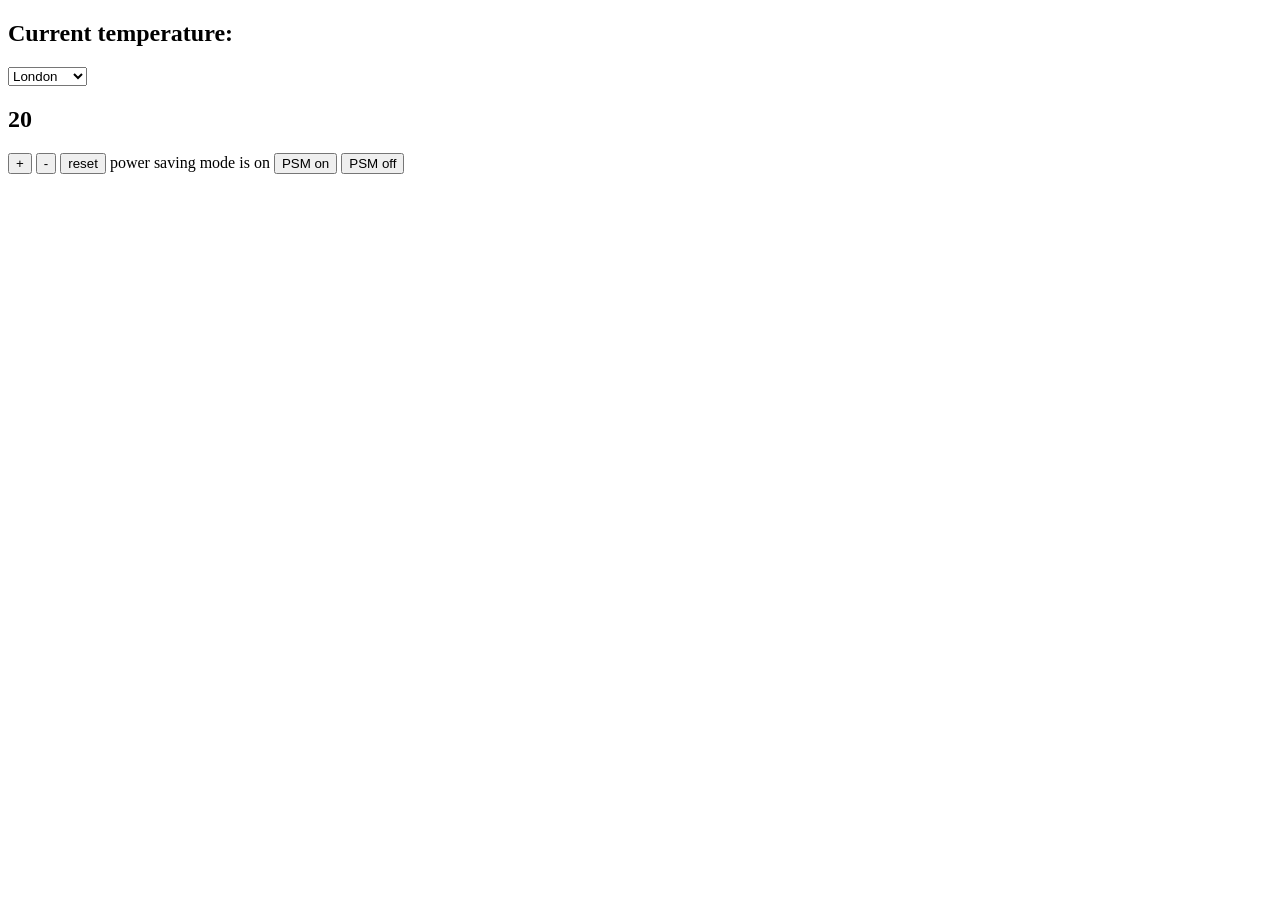
<file: index.html>
<!DOCTYPE html>
<html>
  <head>
    <title> Thermostat </title>
    <link rel="stylesheet" type="text/css" href="public/thermostat.css" />
  </head>
  <body>
    <section>
      <h1>Current temperature: <span id="current-temperature"></span></h1>
      <select id="current-city">
        <option value="London">London</option>
        <option value="New york">New York</option>
        <option value="Paris">Paris</option>
        <option value="Tokyo">Tokyo</option>
      </select>
      <h2 id="temperature" ></h2>
      <p>
        <button id="temperature-up">+</button>
        <button id="temperature-down">-</button>
        <button id="temperature-reset">reset</button>
        power saving mode is <span id="power-saving-status">on</span>
        <button id="powersaving-on">PSM on</button>
        <button id="powersaving-off">PSM off</button>
      </p>
    </section>
    <script src="src/thermostat.js"></script>
    <script src="src/interface.js"></script>
  </body>
</html>
</file>
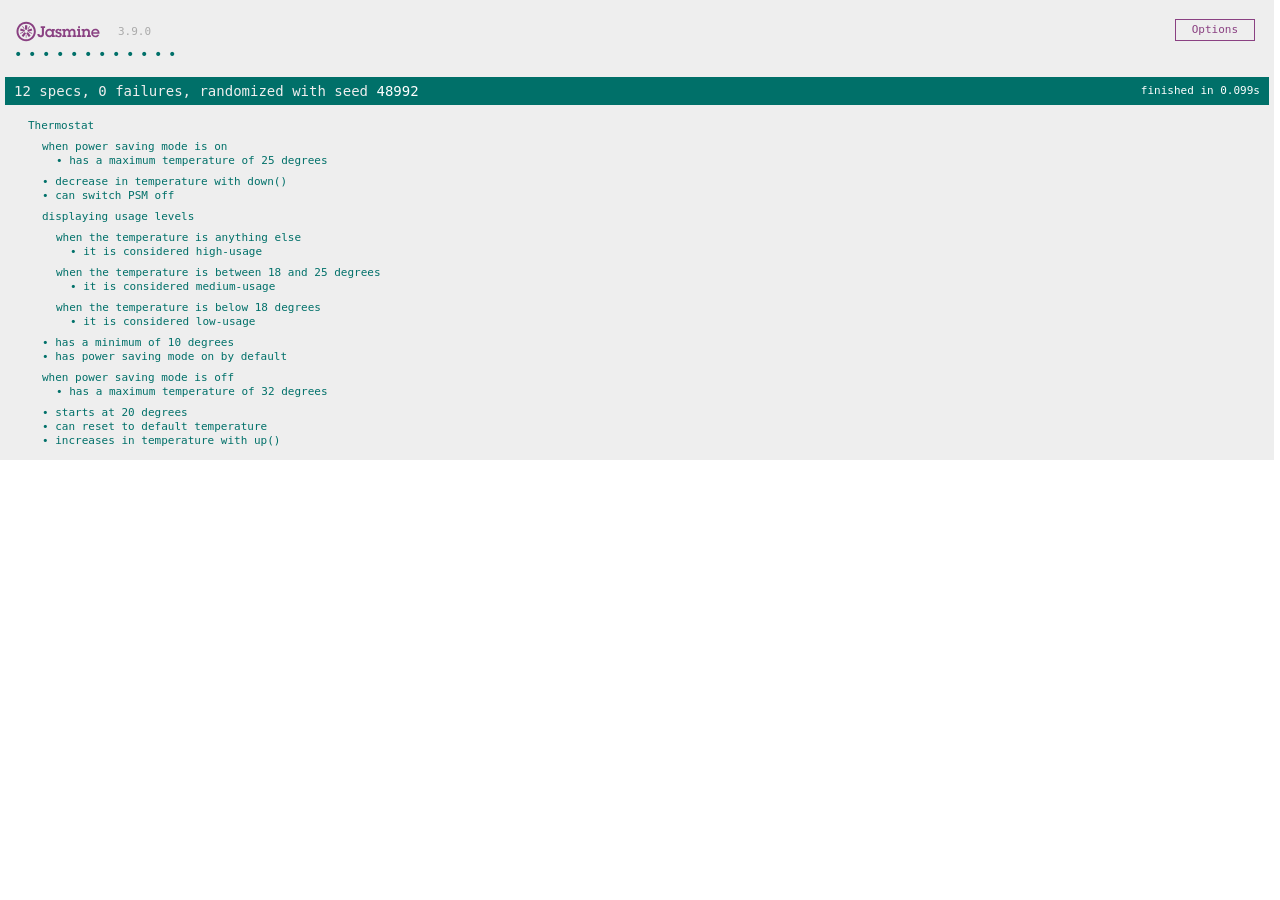
<file: SpecRunner.html>
<!DOCTYPE html>
<html>
<head>
  <meta charset="utf-8">
  <title>Jasmine Spec Runner v3.9.0</title>

  <link rel="shortcut icon" type="image/png" href="lib/jasmine-3.9.0/jasmine_favicon.png">
  <link rel="stylesheet" href="lib/jasmine-3.9.0/jasmine.css">

  <script src="lib/jasmine-3.9.0/jasmine.js"></script>
  <script src="lib/jasmine-3.9.0/jasmine-html.js"></script>
  <script src="lib/jasmine-3.9.0/boot0.js"></script>
  <!-- optional: include a file here that configures the Jasmine env -->
  <script src="lib/jasmine-3.9.0/boot1.js"></script>

  <!-- include source files here... -->
  <script src="src/thermostat.js"></script>


  <!-- include spec files here... -->
  <script src="spec/SpecHelper.js"></script>
  <script src="spec/thermostatSpec.js"></script>

</head>

<body>
</body>
</html>
</file>
<file: public/thermostat.css>
/* thermostat.css */

.low-usage {
  color: green;
}

.medium-usage {
  color: black;
}

.high-usage {
  color: red;
}
</file>
<file: lib/jasmine-3.9.0/jasmine.css>
@charset "UTF-8";
body {
  overflow-y: scroll;
}

.jasmine_html-reporter {
  width: 100%;
  background-color: #eee;
  padding: 5px;
  margin: -8px;
  font-size: 11px;
  font-family: Monaco, "Lucida Console", monospace;
  line-height: 14px;
  color: #333;
}
.jasmine_html-reporter a {
  text-decoration: none;
}
.jasmine_html-reporter a:hover {
  text-decoration: underline;
}
.jasmine_html-reporter p, .jasmine_html-reporter h1, .jasmine_html-reporter h2, .jasmine_html-reporter h3, .jasmine_html-reporter h4, .jasmine_html-reporter h5, .jasmine_html-reporter h6 {
  margin: 0;
  line-height: 14px;
}
.jasmine_html-reporter .jasmine-banner,
.jasmine_html-reporter .jasmine-symbol-summary,
.jasmine_html-reporter .jasmine-summary,
.jasmine_html-reporter .jasmine-result-message,
.jasmine_html-reporter .jasmine-spec .jasmine-description,
.jasmine_html-reporter .jasmine-spec-detail .jasmine-description,
.jasmine_html-reporter .jasmine-alert .jasmine-bar,
.jasmine_html-reporter .jasmine-stack-trace {
  padding-left: 9px;
  padding-right: 9px;
}
.jasmine_html-reporter .jasmine-banner {
  position: relative;
}
.jasmine_html-reporter .jasmine-banner .jasmine-title {
  background: url("[data-uri]") no-repeat;
  background: url("[data-uri]") no-repeat, none;
  -moz-background-size: 100%;
  -o-background-size: 100%;
  -webkit-background-size: 100%;
  background-size: 100%;
  display: block;
  float: left;
  width: 90px;
  height: 25px;
}
.jasmine_html-reporter .jasmine-banner .jasmine-version {
  margin-left: 14px;
  position: relative;
  top: 6px;
}
.jasmine_html-reporter #jasmine_content {
  position: fixed;
  right: 100%;
}
.jasmine_html-reporter .jasmine-version {
  color: #aaa;
}
.jasmine_html-reporter .jasmine-banner {
  margin-top: 14px;
}
.jasmine_html-reporter .jasmine-duration {
  color: #fff;
  float: right;
  line-height: 28px;
  padding-right: 9px;
}
.jasmine_html-reporter .jasmine-symbol-summary {
  overflow: hidden;
  margin: 14px 0;
}
.jasmine_html-reporter .jasmine-symbol-summary li {
  display: inline-block;
  height: 10px;
  width: 14px;
  font-size: 16px;
}
.jasmine_html-reporter .jasmine-symbol-summary li.jasmine-passed {
  font-size: 14px;
}
.jasmine_html-reporter .jasmine-symbol-summary li.jasmine-passed:before {
  color: #007069;
  content: "•";
}
.jasmine_html-reporter .jasmine-symbol-summary li.jasmine-failed {
  line-height: 9px;
}
.jasmine_html-reporter .jasmine-symbol-summary li.jasmine-failed:before {
  color: #ca3a11;
  content: "×";
  font-weight: bold;
  margin-left: -1px;
}
.jasmine_html-reporter .jasmine-symbol-summary li.jasmine-excluded {
  font-size: 14px;
}
.jasmine_html-reporter .jasmine-symbol-summary li.jasmine-excluded:before {
  color: #bababa;
  content: "•";
}
.jasmine_html-reporter .jasmine-symbol-summary li.jasmine-excluded-no-display {
  font-size: 14px;
  display: none;
}
.jasmine_html-reporter .jasmine-symbol-summary li.jasmine-pending {
  line-height: 17px;
}
.jasmine_html-reporter .jasmine-symbol-summary li.jasmine-pending:before {
  color: #ba9d37;
  content: "*";
}
.jasmine_html-reporter .jasmine-symbol-summary li.jasmine-empty {
  font-size: 14px;
}
.jasmine_html-reporter .jasmine-symbol-summary li.jasmine-empty:before {
  color: #ba9d37;
  content: "•";
}
.jasmine_html-reporter .jasmine-run-options {
  float: right;
  margin-right: 5px;
  border: 1px solid #8a4182;
  color: #8a4182;
  position: relative;
  line-height: 20px;
}
.jasmine_html-reporter .jasmine-run-options .jasmine-trigger {
  cursor: pointer;
  padding: 8px 16px;
}
.jasmine_html-reporter .jasmine-run-options .jasmine-payload {
  position: absolute;
  display: none;
  right: -1px;
  border: 1px solid #8a4182;
  background-color: #eee;
  white-space: nowrap;
  padding: 4px 8px;
}
.jasmine_html-reporter .jasmine-run-options .jasmine-payload.jasmine-open {
  display: block;
}
.jasmine_html-reporter .jasmine-bar {
  line-height: 28px;
  font-size: 14px;
  display: block;
  color: #eee;
}
.jasmine_html-reporter .jasmine-bar.jasmine-failed, .jasmine_html-reporter .jasmine-bar.jasmine-errored {
  background-color: #ca3a11;
  border-bottom: 1px solid #eee;
}
.jasmine_html-reporter .jasmine-bar.jasmine-passed {
  background-color: #007069;
}
.jasmine_html-reporter .jasmine-bar.jasmine-incomplete {
  background-color: #bababa;
}
.jasmine_html-reporter .jasmine-bar.jasmine-skipped {
  background-color: #bababa;
}
.jasmine_html-reporter .jasmine-bar.jasmine-warning {
  background-color: #ba9d37;
  color: #333;
}
.jasmine_html-reporter .jasmine-bar.jasmine-menu {
  background-color: #fff;
  color: #aaa;
}
.jasmine_html-reporter .jasmine-bar.jasmine-menu a {
  color: #333;
}
.jasmine_html-reporter .jasmine-bar a {
  color: white;
}
.jasmine_html-reporter.jasmine-spec-list .jasmine-bar.jasmine-menu.jasmine-failure-list,
.jasmine_html-reporter.jasmine-spec-list .jasmine-results .jasmine-failures {
  display: none;
}
.jasmine_html-reporter.jasmine-failure-list .jasmine-bar.jasmine-menu.jasmine-spec-list,
.jasmine_html-reporter.jasmine-failure-list .jasmine-summary {
  display: none;
}
.jasmine_html-reporter .jasmine-results {
  margin-top: 14px;
}
.jasmine_html-reporter .jasmine-summary {
  margin-top: 14px;
}
.jasmine_html-reporter .jasmine-summary ul {
  list-style-type: none;
  margin-left: 14px;
  padding-top: 0;
  padding-left: 0;
}
.jasmine_html-reporter .jasmine-summary ul.jasmine-suite {
  margin-top: 7px;
  margin-bottom: 7px;
}
.jasmine_html-reporter .jasmine-summary li.jasmine-passed a {
  color: #007069;
}
.jasmine_html-reporter .jasmine-summary li.jasmine-failed a {
  color: #ca3a11;
}
.jasmine_html-reporter .jasmine-summary li.jasmine-empty a {
  color: #ba9d37;
}
.jasmine_html-reporter .jasmine-summary li.jasmine-pending a {
  color: #ba9d37;
}
.jasmine_html-reporter .jasmine-summary li.jasmine-excluded a {
  color: #bababa;
}
.jasmine_html-reporter .jasmine-specs li.jasmine-passed a:before {
  content: "• ";
}
.jasmine_html-reporter .jasmine-specs li.jasmine-failed a:before {
  content: "× ";
}
.jasmine_html-reporter .jasmine-specs li.jasmine-empty a:before {
  content: "* ";
}
.jasmine_html-reporter .jasmine-specs li.jasmine-pending a:before {
  content: "• ";
}
.jasmine_html-reporter .jasmine-specs li.jasmine-excluded a:before {
  content: "• ";
}
.jasmine_html-reporter .jasmine-description + .jasmine-suite {
  margin-top: 0;
}
.jasmine_html-reporter .jasmine-suite {
  margin-top: 14px;
}
.jasmine_html-reporter .jasmine-suite a {
  color: #333;
}
.jasmine_html-reporter .jasmine-failures .jasmine-spec-detail {
  margin-bottom: 28px;
}
.jasmine_html-reporter .jasmine-failures .jasmine-spec-detail .jasmine-description {
  background-color: #ca3a11;
  color: white;
}
.jasmine_html-reporter .jasmine-failures .jasmine-spec-detail .jasmine-description a {
  color: white;
}
.jasmine_html-reporter .jasmine-result-message {
  padding-top: 14px;
  color: #333;
  white-space: pre-wrap;
}
.jasmine_html-reporter .jasmine-result-message span.jasmine-result {
  display: block;
}
.jasmine_html-reporter .jasmine-stack-trace {
  margin: 5px 0 0 0;
  max-height: 224px;
  overflow: auto;
  line-height: 18px;
  color: #666;
  border: 1px solid #ddd;
  background: white;
  white-space: pre;
}
</file>
